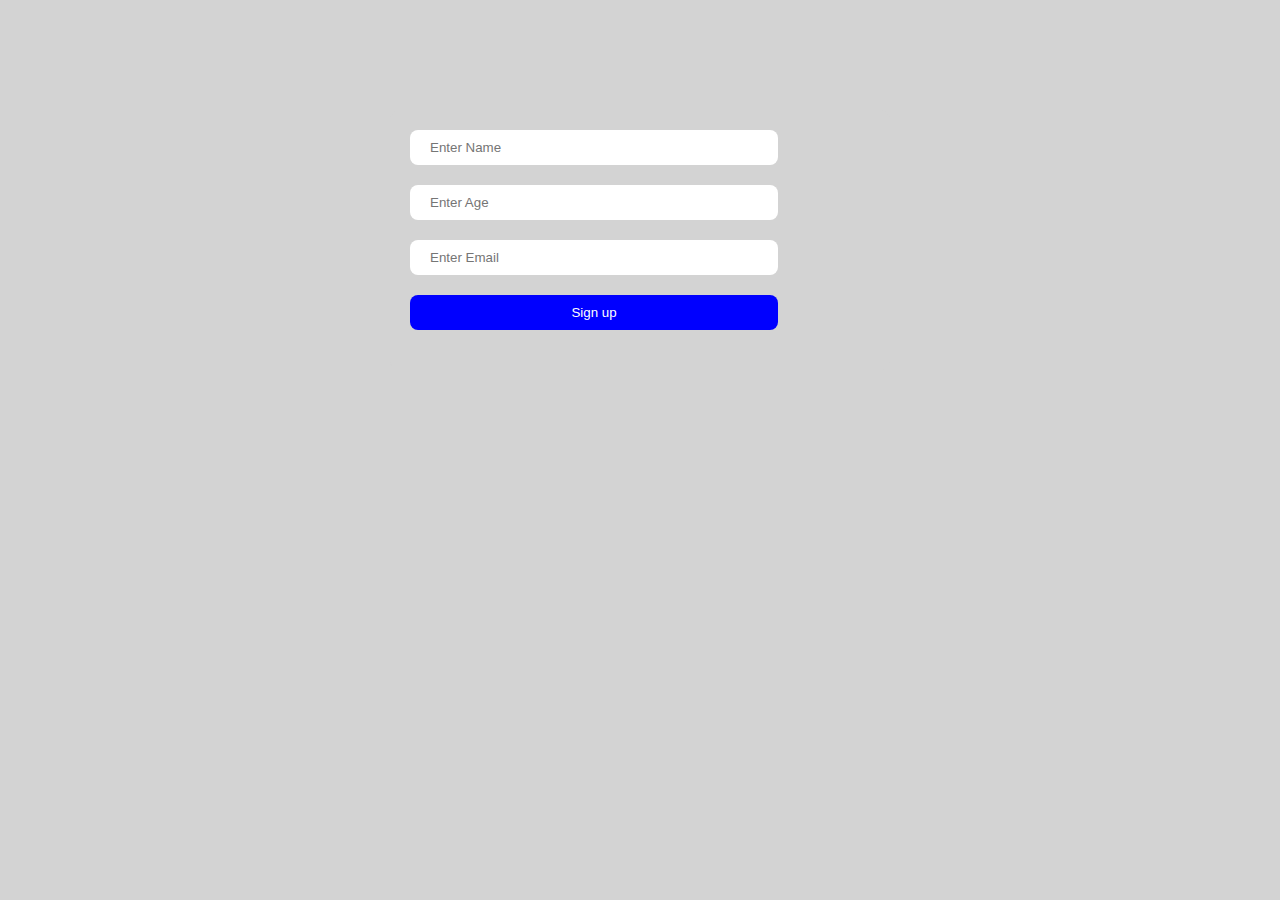
<file: index.html>
<!DOCTYPE html>
<html lang="en">
  <head>
    <meta charset="UTF-8" />
    <meta name="viewport" content="width=device-width, initial-scale=1.0" />
    <title>Movie App</title>
    <link rel="stylesheet" href="./styles/style.css" />
    <link rel="icon" href="./imgs/profile.png" />
  </head>
  <body>
    <div class="container">
      <header>
        <a href="./index.html">
          <img src="./imgs/icon.png" alt="" />
        </a>
        <form id="form">
          <input
            type="text"
            id="search"
            placeholder="Find movies, Tv shows & more"
            class="search"
          />
        </form>

        <div class="user-wrapper">
          <div id="user-profile"></div>
          <button class="login-btn">Log In</button>
        </div>
      </header>

      <div id="janras"></div>

      <main id="main"></main>
    </div>

    <!-- <div class="loader"></div> -->
    <script type="module" src="./js/script.js"></script>
  </body>
</html>
</file>
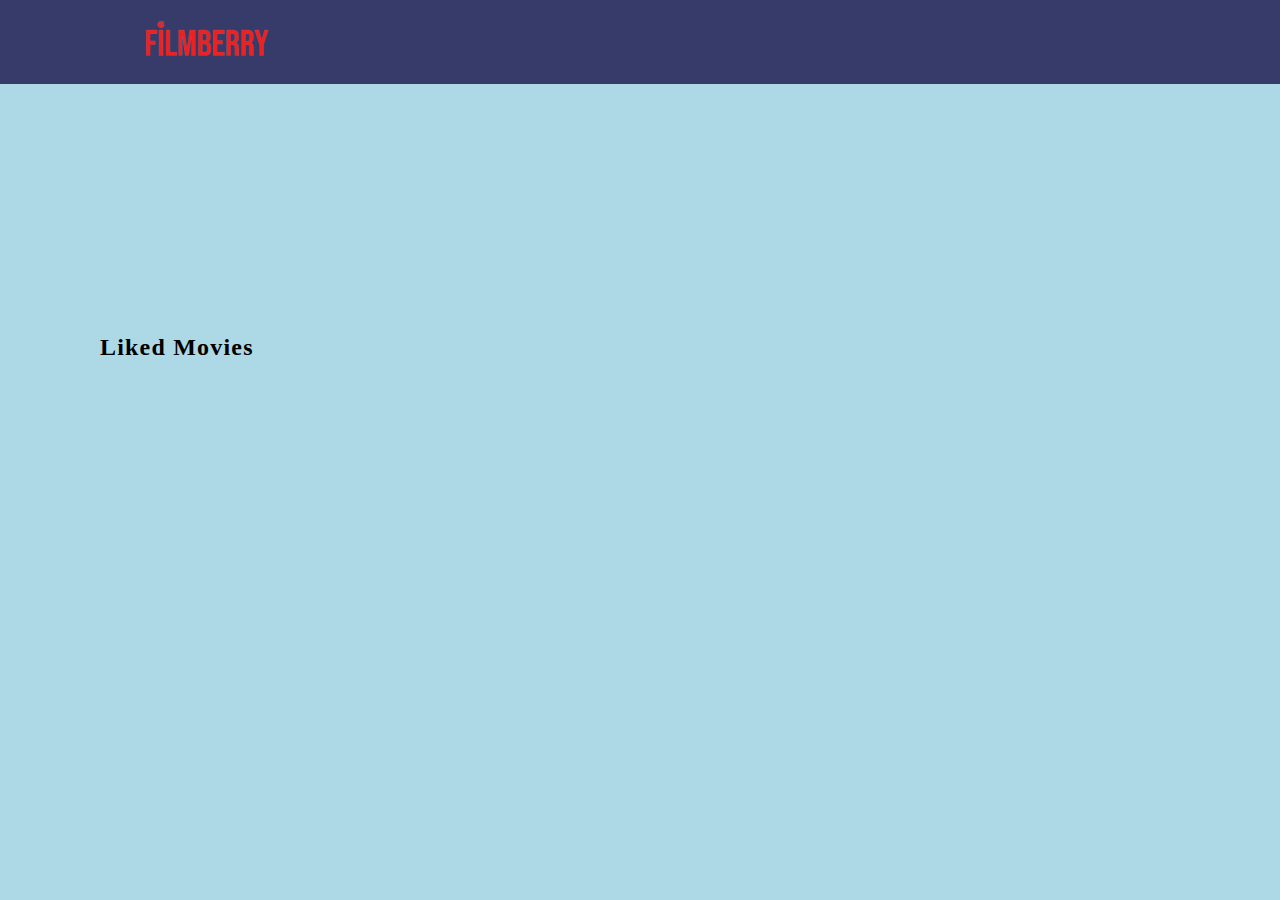
<file: pages/detail.html>
<!DOCTYPE html>
<html lang="en">
  <head>
    <meta charset="UTF-8" />
    <meta name="viewport" content="width=device-width, initial-scale=1.0" />
    <title>Movie Detail Page</title>
    <link rel="stylesheet" href="../styles/detail.css" />
  </head>
  <body>
    <header>
      <div class="container">
        <a href="../index.html">
          <img src="../imgs/icon.png" alt="" />
        </a>
      </div>
    </header>
    <div class="wrapper container">
      <main id="main">
        <div id="main1"></div>
      </main>
      <section class="container content" id="section"></section>
    </div>

    <section class="container">
      <div id="liked">
        <h2>Liked Movies</h2>
        <div id="favourites" class="movies"></div>
      </div>
    </section>

    <script src="../js/detail.js" type="module"></script>
  </body>
</html>
</file>
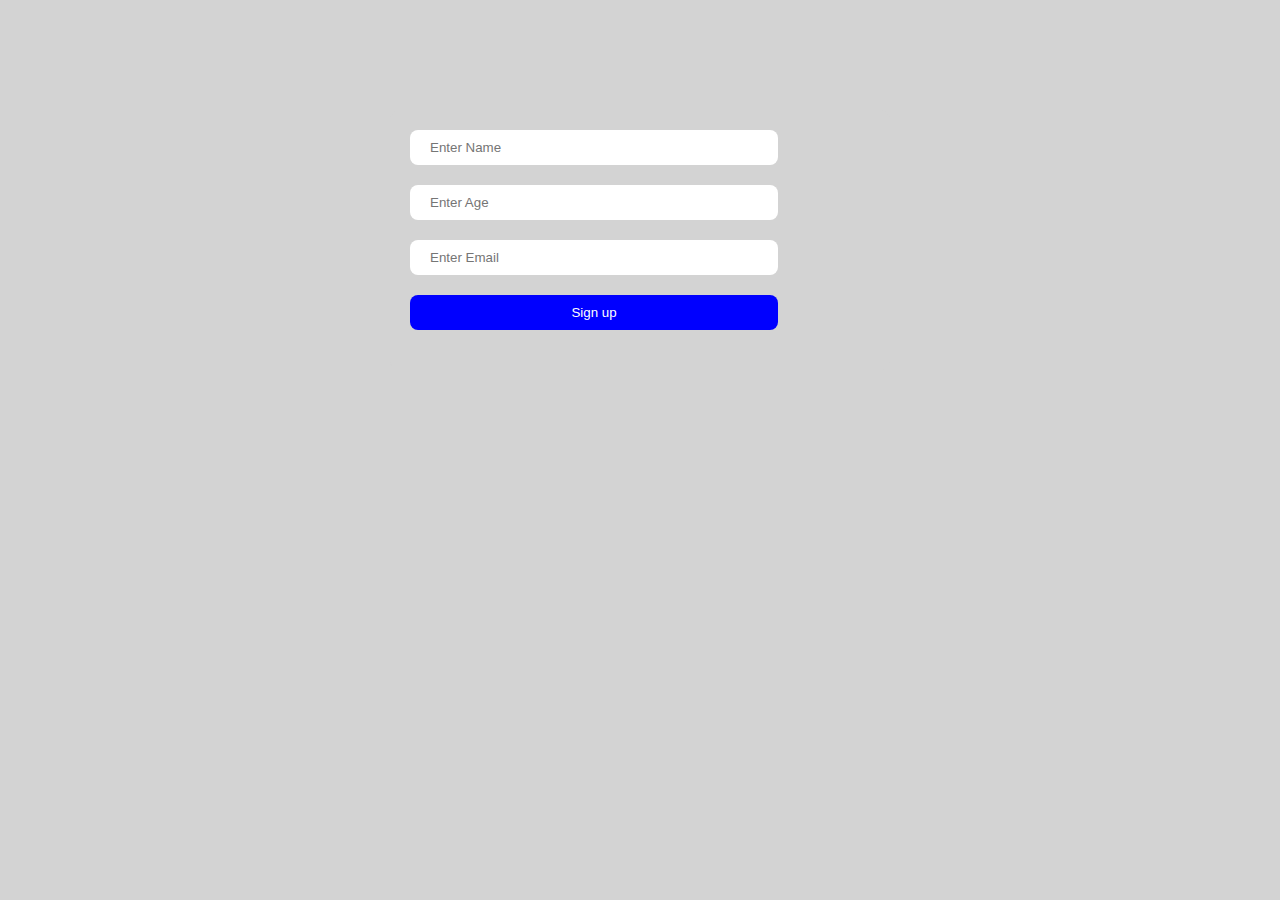
<file: pages/sigin-in.html>
<!DOCTYPE html>
<html lang="en">
  <head>
    <meta charset="UTF-8" />
    <meta name="viewport" content="width=device-width, initial-scale=1.0" />
    <link rel="stylesheet" href="../styles/sigin-in.css" />
    <title>Java-Script</title>
  </head>
  <body class="login">
    <main class="container">
      <form id="form-wrapper">
        <input id="name" type="text" placeholder="Enter Name" />
        <input id="age" type="text" placeholder="Enter Age" />
        <input id="email" type="text" placeholder="Enter Email" />
        <input id="btn" type="submit" value="Sign up" />
      </form>
    </main>

    <script src="../js/sigin-in.js"></script>
  </body>
</html>
</file>
<file: styles/style.css>
@import url("https://fonts.googleapis.com/css2?family=Poppins:wght@200;400;600&display=swap");

.loader {
  width: 64px;
  height: 64px;
  position: relative;
  background-image: linear-gradient(#fff 16px, transparent 0),
    linear-gradient(#ff3d00 16px, transparent 0),
    linear-gradient(#ff3d00 16px, transparent 0),
    linear-gradient(#fff 16px, transparent 0);
  background-repeat: no-repeat;
  background-size: 16px 16px;
  background-position: left top, left bottom, right top, right bottom;
  animation: rotate 1s linear infinite;
  margin-left: 500px;
  margin-top: 60px;
}
@keyframes rotate {
  0% {
    width: 64px;
    height: 64px;
    transform: rotate(0deg);
  }
  50% {
    width: 30px;
    height: 30px;
    transform: rotate(180deg);
  }
  100% {
    width: 64px;
    height: 64px;
    transform: rotate(360deg);
  }
}

* {
  box-sizing: border-box;
}

body {
  background-color: #22254b;
  font-family: "Poppins", sans-serif;
  margin: 0;
}

header {
  background-color: #373b69;
  display: flex;
  justify-content: flex-end;
  padding: 1rem;
}

.search {
  background-color: #fff;
  border: 2px solid transparent;
  border-radius: 50px;
  color: #fff;
  font-family: inherit;
  font-size: 1rem;
  padding: 0.5rem 1rem;
  outline: none;
}

.search::placeholder {
  color: #7378c5;
}

.search:focus {
  background-color: #22254b;
  outline: none;
}

#janras {
  display: flex;
  justify-content: center;
  align-items: center;
  flex-wrap: wrap;
  margin: 10px auto;
  width: 80%;
}

.janra {
  color: #fff;
  background-color: rgb(38, 255, 0);
  padding: 10px 20px;
  border-radius: 50px;
  margin: 5px;
  display: inline-block;
  cursor: pointer;
}

.highlight {
  background-color: blue;
}

header {
  background-color: #373b69;
  display: flex;
  justify-content: space-between;
  padding: 1rem;
  border-radius: 9px;
}

.container {
  width: 100%;
  max-width: 1200px;
  margin: 10px auto;
  border-radius: 100px;
}

main {
  display: flex;
  flex-wrap: wrap;
  justify-content: space-between;
}

.movie {
  background-color: #373b69;
  border-radius: 3px;
  box-shadow: 0 0 0.5rem rgba(255, 0, 0, 1);
  overflow: hidden;
  position: relative;
  margin: 1rem;
  width: 260px;
  border-radius: 18px;
  cursor: pointer;
  outline: 2px solid rgba(255, 0, 0, 0.6);
  text-align: center;
  text-decoration: none;
}

.movie img {
  width: 100%;
  transition: transform 0.3s ease-in;
}

.movie:hover img {
  transform: scale(1.05);
}

.movie-info {
  color: #eee;
  display: flex;
  align-items: center;
  justify-content: space-between;
  padding: 0.5rem 1rem 1rem;
  letter-spacing: 0.5px;
}

.movie-info h3 {
  margin: 0;
}

.movie-info span {
  background-color: #22254b;
  border-radius: 3px;
  font-weight: bold;
  padding: 0.25rem 0.5rem;
}

.single-info {
  display: flex;
  align-items: center;
  justify-content: space-around;
  font-size: 0.9rem;
  margin: 0.2rem 0;
  color: #fff;
  margin-bottom: 7px;
}

.user-img {
  width: 40px;
  height: 40px;
  background-color: #eee;
  border-radius: 50%;
  text-align: center;
  padding-top: 7px;
  display: inline-block;
}

.login-btn {
  cursor: pointer;
  border: none;
  border-radius: 8px;
  padding: 5px 10px;
}

.user-wrapper {
  display: flex;
  align-items: center;
  justify-content: center;
  gap: 5px;
}

form {
  width: 400px;
}

input {
  width: 100%;
}

#favourites {
  display: flex;
  align-items: center;
  justify-content: space-between;
  gap: 5px;
}
</file>
<file: styles/detail.css>
* {
  margin: 0;
  padding: 0;
  box-sizing: border-box;
  letter-spacing: 1.2px;
}

body {
  background-color: lightblue;
}

h1 {
  margin-bottom: 20px;
  margin-top: 0;
}

h3 {
  margin-bottom: 15px;
  font-weight: bold;
  margin: 25px 0;
  color: #fff;
}

h2 {
  margin-bottom: 10px;
}

/* hhhhshs */

.movie {
  border-radius: 3px;
  box-shadow: 0 0 0.5rem rgba(255, 0, 0, 1);
  overflow: hidden;
  margin: 1rem;
  border-radius: 18px;
  cursor: pointer;
  outline: 2px solid rgba(255, 0, 0, 0.6);
  text-align: center;
  text-decoration: none;
  width: 260px;
  padding: 10px;
}

.movie img {
  width: 100%;
  transition: transform 0.3s ease-in;
}

.movie:hover img {
  transform: scale(1.05);
}

.movie-info {
  color: #eee;
  display: flex;
  align-items: center;
  justify-content: space-between;
  padding: 0.5rem 1rem 1rem;
  letter-spacing: 0.5px;
}

.movie-info h3 {
  margin: 0;
}

.movie-info span {
  background-color: #22254b;
  border-radius: 3px;
  font-weight: bold;
  padding: 0.25rem 0.5rem;
}

.single-info {
  display: flex;
  align-items: center;
  justify-content: space-between;
  font-size: 0.9rem;
  margin: 0.2rem 0;
  color: #333;
  margin-bottom: 7px;
  gap: 15px;
}

/* swjahdw */
.wrapper {
  display: flex;
  align-items: flex-start;
  justify-content: space-between;
}

header {
  background-color: #373b69;
  padding: 10px;
  padding-left: 100px;
}

.movie {
  background-color: #373b69;
  border-radius: 3px;
  overflow: hidden;
  position: relative;
  margin: 1rem;
  width: 400px;
  border-radius: 18px;
  cursor: pointer;
  text-align: center;
}

.container {
  width: 100%;
  max-width: 1100px;
  margin: 0 auto;
  padding: 10px;
}

.content {
  margin: 100px;
}

.single-info {
  margin-bottom: 25px;
}

.favv {
  display: flex;
  align-items: center;
  justify-content: space-evenly;
}

.heart-icon {
  font-size: 2rem;
  user-select: none;
  cursor: pointer;
  color: #fff;
}

.single-info .heart-icon:active {
  transform: scale(0.9);
}

.single-info .heart-icon:hover {
  transform: scale(1.1);
}

.overview {
  margin: 10px 0;
}

p {
  margin-bottom: 100px;
}

.change-color {
  color: red;
}

.main-info {
  font-weight: bold;
  font-size: 18px;
  margin-right: 10px;
}

.main-title {
  font-weight: bold;
  font-size: 28px;
  text-align: center;
  margin-bottom: 50px;
}

.right {
  margin-top: -40px;
}

.user-img {
  width: 40px;
  height: 40px;
  background-color: #eee;
  border-radius: 50%;
  text-align: center;
  padding-top: 7px;
  display: inline-block;
}

.login-btn {
  cursor: pointer;
  border: none;
  border-radius: 8px;
  padding: 10px 20px;
  cursor: pointer;
}

.user-img {
  width: 40px;
  height: 40px;
  background-color: #eee;
  border-radius: 50%;
  text-align: center;
  padding-top: 7px;
  display: inline-block;
}

#favourites {
  display: flex;
  align-items: center;
  justify-content: space-between;
  flex-wrap: wrap;
  gap: 5px;
}

#favourites .movie {
  width: 310px;
}

.dislike-button {
  border: none;
  padding: 10px 20px;
  margin-top: 20px;
  background-color: red;
  color: #fff;
  border-radius: 10px;
  cursor: pointer;
}

.movie-local span {
  color: #fff;
}
</file>
<file: styles/sigin-in.css>
* {
  margin: 0;
  padding: 0;
  box-sizing: border-box;
}

body {
  background-color: lightgray;
  font-size: 18px;
}

.container {
  width: 100%;
  max-width: 700px;
  margin: 0 auto;
  padding: 10px;
  text-align: center;
}

h1 {
  margin-top: 70px;
}

input {
  padding: 5px;
  border-radius: 8px;
  border: none;
}

.lists-wrapper {
  display: flex;
  gap: 110px;
  margin-bottom: 10px;
}

input {
  background-color: #fff;
  margin-bottom: 20px;
  display: block;
  width: 80%;
  padding: 10px 20px;
}

.inner-wrapper {
  border: 1px solid black;
  border-radius: 10px;
}

#form-wrapper {
  margin-bottom: 30px;
}

input[type="submit"] {
  border: none;
  background-color: blue;
  padding: 10px 20px;
  color: #fff;
  border-radius: 8px;
  cursor: pointer;
  display: block;
}

button {
  padding: 10px 20px;
  border-radius: 8px;
  cursor: pointer;
  border: none;
  color: #fff;
}

#persons {
  display: flex;
  flex-wrap: wrap;
  padding: 4px;
}

form {
  width: 500px;
  margin: 100px auto;
  text-align: center;
  padding: 20px;
  background-color: lightgray;
  border-radius: 10px;
}
</file>
